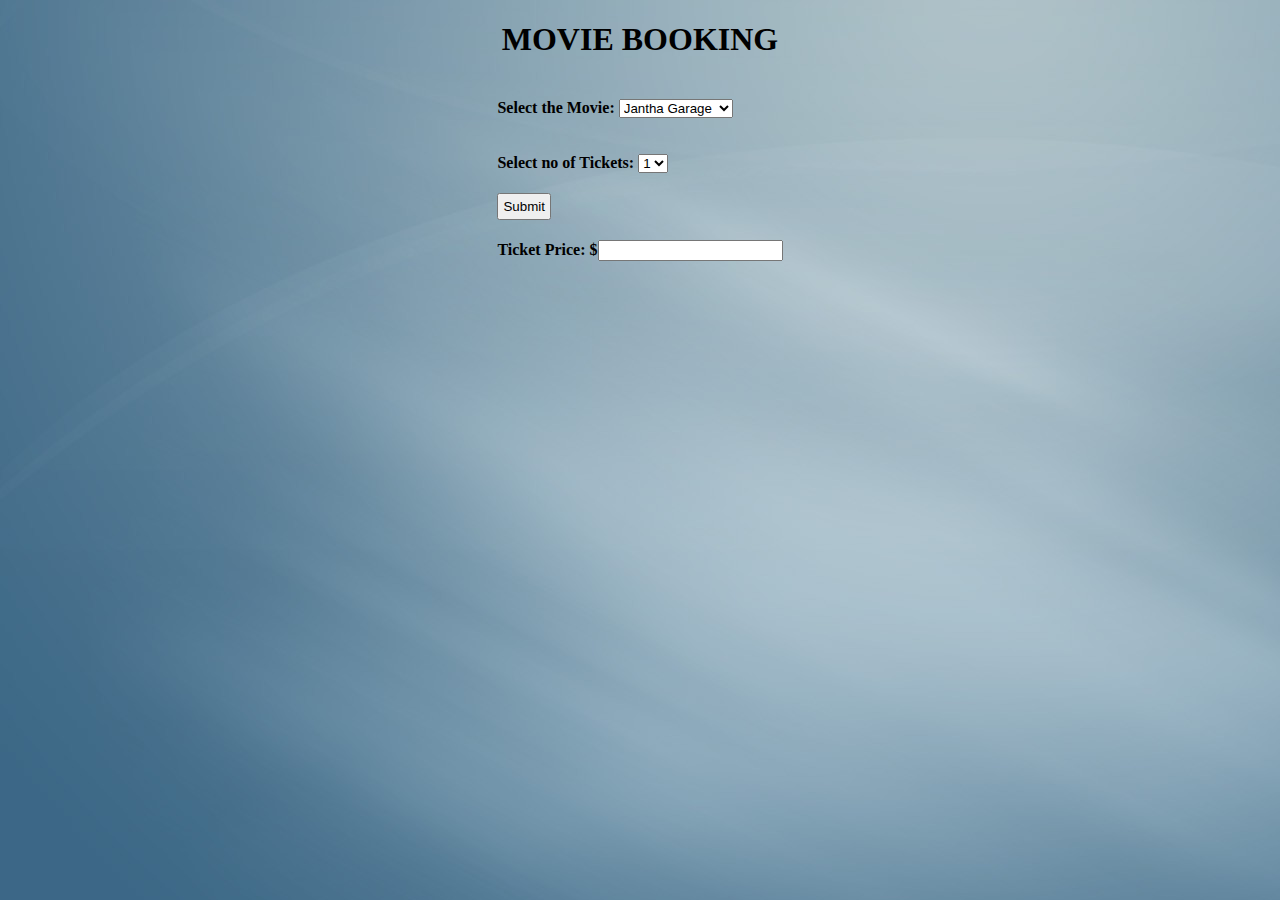
<file: ticket.html>
<!DOCTYPE html>
<html>
  <head>
    <title> Tickets</title>
    <link type='text/css' rel="stylesheet" href="ticket.css"/>
  </head>
<body>

<h1 align="center">MOVIE BOOKING</h1>
<table align="center"><tr><td>
<form >
	<p ><b>Select the Movie:</b>
		<select id="movie" >
		  <option value="1">Jantha Garage</option>
		  <option value="2">Bahubali</option>
		  <option value="3">3 Iditos</option>
		  <option value="4">Bajirao Mastani</option>
		  <option value="4">Premam</option>
		  <option value="4">Srimanthdu</option>
		</select>
	</p>
</form>
</td>
</tr>
<tr>
<td>
<form >

<p><b>Select no of Tickets:</b>
<select id="mySelect">
  <option value="1">1</option>
  <option value="2">2</option>
  <option value="3">3</option>
  <option value="4">4</option>
  <option value="5">5</option>
</select>
</p>
</form>
</td>
</tr>
<tr>
<td>
  <form action="Thanks.html" >
<button id="but" type="button" onclick="myFunction()"  >Submit</button><br>
		</form>

</td>
</tr>
<tr>
<td>
<p><b>Ticket Price:  $</b><input type="text" id="demo"></p>
</td></tr>
</table>
<script>
function myFunction() {
	
    var x = document.getElementById("mySelect").value;
    var y = parseInt(x)*5;
    var z = document.getElementById("movie").value;
    document.getElementById("demo").value = y;
   
}
</script>

</body>
</html>
</file>
<file: ticket.css>
body{
background-image: url("siva.jpg");
}
#but{
    padding: 4px;
}
</file>
